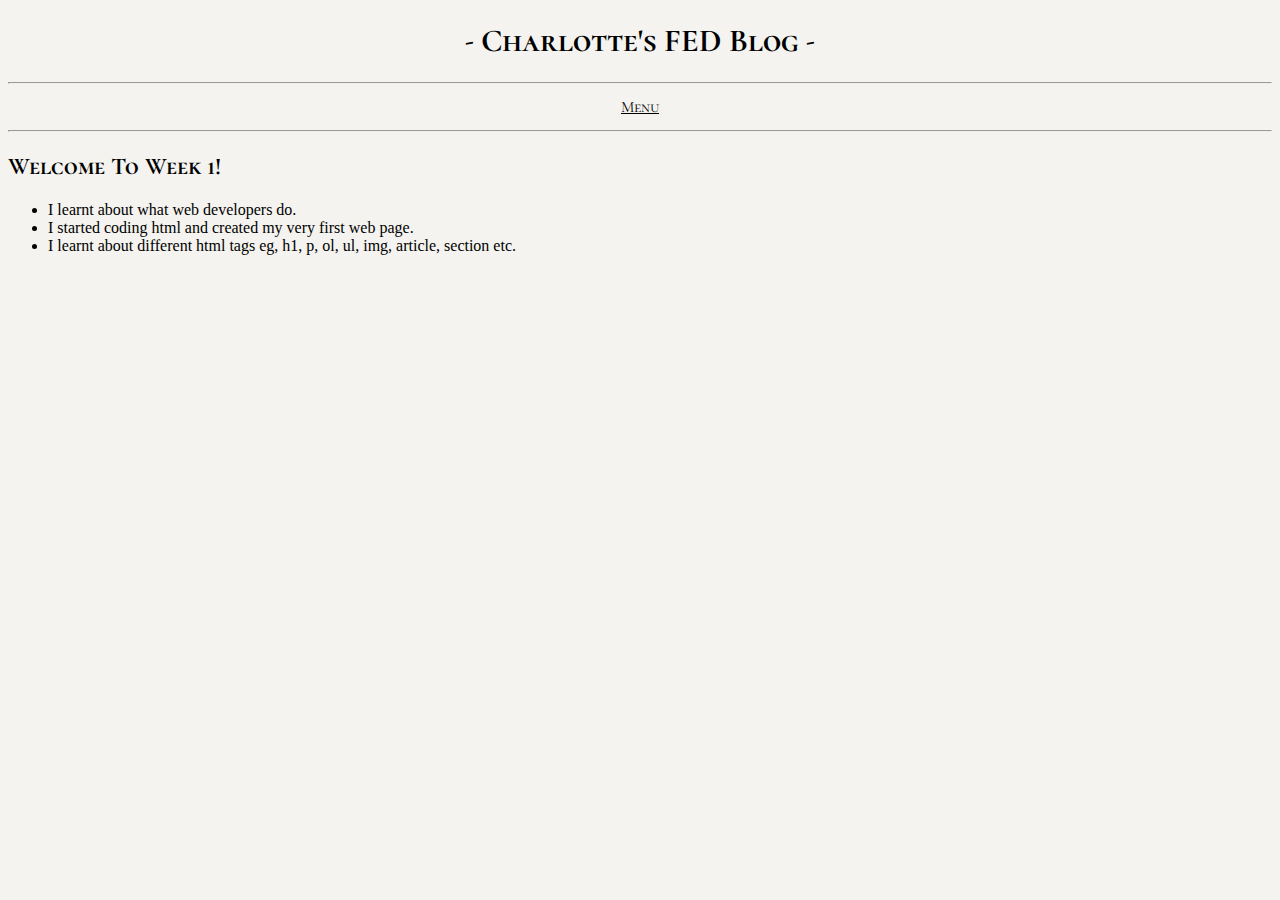
<file: week1.html>
<!DOCTYPE html>
<html>

<head>
  <link rel="stylesheet" href="css/week1.css" type="text/css">
  <title>Web Development Blog Week 1</title>
  <link rel="preconnect" href="https://fonts.googleapis.com">
<link rel="preconnect" href="https://fonts.gstatic.com" crossorigin>
<link href="https://fonts.googleapis.com/css2?family=Cormorant+SC:wght@500&display=swap" rel="stylesheet">
</head>

<body style="background-color:#f4f3ef;">
  <header>
    <h1><center>- Charlotte's FED Blog -</center></h1>
    <hr/>
    <nav>
      <!-- this is the dropdown menu -->
      <div class="dropdown">
        <button class="dropbtn"><u>Menu</u></button>
        <div class="dropdown-content">
          <a href="index.html">Home</a>
          <a href="week1.html">Week 1</a>
          <a href="week2.html">Week 2</a>
          <a href="week3.html">Week 3</a>
          <a href="week4.html">Week 4</a>
          <a href="week5.html">Week 5</a>
          <a href="week6.html">Week 6</a>
          <a href="week7.html">Week 7</a>
          <a href="week8.html">Week 8</a>
          <a href="week9.html">Week 9</a>
          <a href="week12.html">Week 12</a>
          <a href="week13.html">Week 13</a>
          <a href="week14.html">Week 14</a>
        </div>
      </div>
    </nav>
    <hr/>
  </header>

  <section>
    <h2>Welcome To Week 1!</h2>
    <ul>
        <li>I learnt about what web developers do.</li>
        <li>I started coding html and created my very first web page.</li>
        <li>I learnt about different html tags eg, h1, p, ol, ul, img, article, section etc.</li>     
      </ul>
  </section>
</body>

</html>
</file>
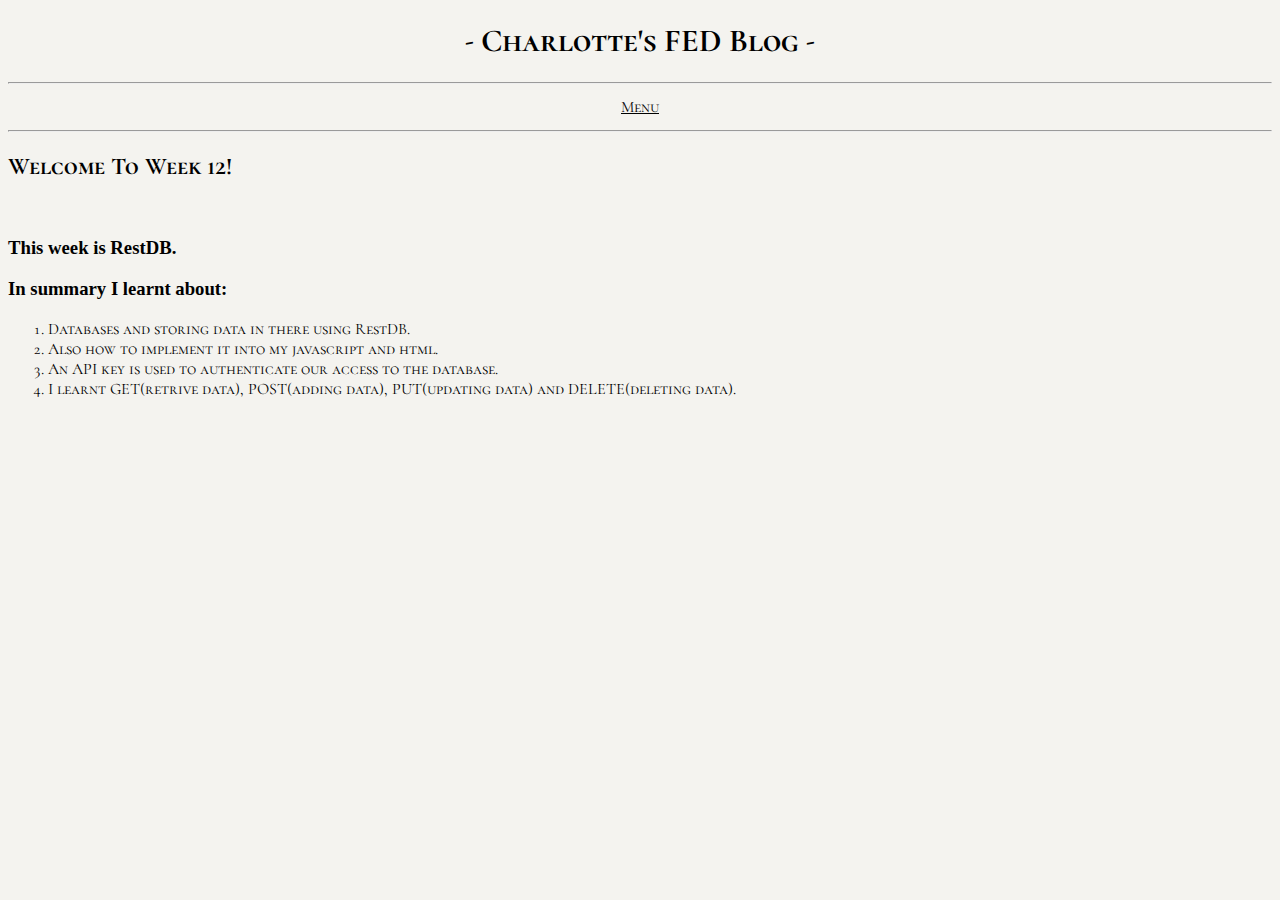
<file: week12.html>
<!DOCTYPE html>
<html>

<head>
  <link rel="stylesheet" href="css/week12.css" type="text/css">
  <title>Web Development Blog Week 12</title>
  <link rel="preconnect" href="https://fonts.googleapis.com">
<link rel="preconnect" href="https://fonts.gstatic.com" crossorigin>
<link href="https://fonts.googleapis.com/css2?family=Cormorant+SC:wght@500&display=swap" rel="stylesheet">
</head>

<body style="background-color:#f4f3ef;">
  <header>
    <h1><center>- Charlotte's FED Blog -</center></h1>
    <hr/>
    <nav>
      <!-- this is the dropdown menu -->
      <div class="dropdown">
        <button class="dropbtn"><u>Menu</u></button>
        <div class="dropdown-content">
          <a href="index.html">Home</a>
          <a href="week1.html">Week 1</a>
          <a href="week2.html">Week 2</a>
          <a href="week3.html">Week 3</a>
          <a href="week4.html">Week 4</a>
          <a href="week5.html">Week 5</a>
          <a href="week6.html">Week 6</a>
          <a href="week7.html">Week 7</a>
          <a href="week8.html">Week 8</a>
          <a href="week9.html">Week 9</a>
          <a href="week12.html">Week 12</a>
          <a href="week13.html">Week 13</a>
          <a href="week14.html">Week 14</a>
        </div>
      </div>
    </nav>
    <hr/>
  </header>

  <section>
    <h2>Welcome To Week 12!</h2>
    <br>    
    <h3>This week is RestDB.</h3>
    <h3>In summary I learnt about:</h3>
    <ol>
      <li>Databases and storing data in there using RestDB.</li>
      <li>Also how to implement it into my javascript and html.</li>
      <li>An API key is used to authenticate our access to the database.</li> 
      <li>I learnt GET(retrive data), POST(adding data), PUT(updating data) and DELETE(deleting data).</li> 
    </ol>
  </section>
</body>

</html>
</file>
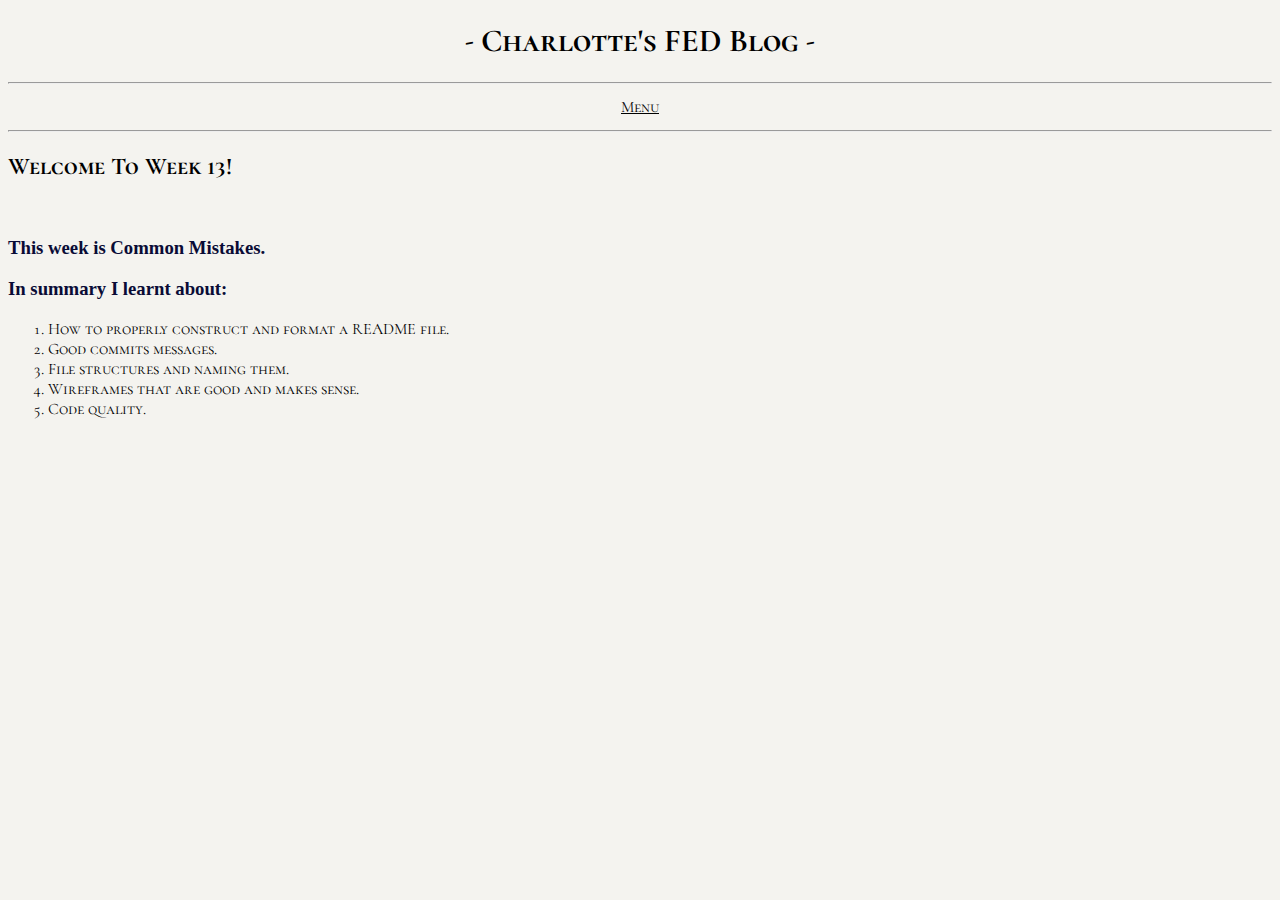
<file: week13.html>
<!DOCTYPE html>
<html>

<head>
  <link rel="stylesheet" href="css/week13.css" type="text/css">
  <title>Web Development Blog Week 13</title>
  <link rel="preconnect" href="https://fonts.googleapis.com">
<link rel="preconnect" href="https://fonts.gstatic.com" crossorigin>
<link href="https://fonts.googleapis.com/css2?family=Cormorant+SC:wght@500&display=swap" rel="stylesheet">
  <style>
    h1{color: rgb(0, 0, 0);
      font-family: 'Cormorant SC', serif;
    }
    h2{color: rgb(0, 0, 0);
      font-family: 'Cormorant SC', serif;
    }
    h3{color: rgb(9, 11, 54);}
    a{color: rgb(0, 0, 0);
      font-family: 'Cormorant SC', serif;
      padding-inline: 5%;
    }
    nav{
      text-align: center;
    }
    ol{color: rgb(0, 0, 0);
      font-family: 'Cormorant SC', serif;
    }
  </style>
</head>

<body style="background-color:#f4f3ef;">
  <header>
    <h1><center>- Charlotte's FED Blog -</center></h1>
    <hr/>
    <nav>
      <!-- this is the dropdown menu -->
      <div class="dropdown">
        <button class="dropbtn"><u>Menu</u></button>
        <div class="dropdown-content">
          <a href="index.html">Home</a>
          <a href="week1.html">Week 1</a>
          <a href="week2.html">Week 2</a>
          <a href="week3.html">Week 3</a>
          <a href="week4.html">Week 4</a>
          <a href="week5.html">Week 5</a>
          <a href="week6.html">Week 6</a>
          <a href="week7.html">Week 7</a>
          <a href="week8.html">Week 8</a>
          <a href="week9.html">Week 9</a>
          <a href="week12.html">Week 12</a>
          <a href="week13.html">Week 13</a>
          <a href="week14.html">Week 14</a>
        </div>
      </div>
    </nav>
    <hr/>
  </header>

  <section>
    <h2>Welcome To Week 13!</h2>
    <br>    
    <h3>This week is Common Mistakes.</h3>
    <h3>In summary I learnt about:</h3>
    <ol>
      <li>How to properly construct and format a README file.</li>
      <li>Good commits messages.</li>
      <li>File structures and naming them.</li> 
      <li>Wireframes that are good and makes sense.</li>
      <li>Code quality.</li>  
    </ol>
  </section>
</body>

</html>
</file>
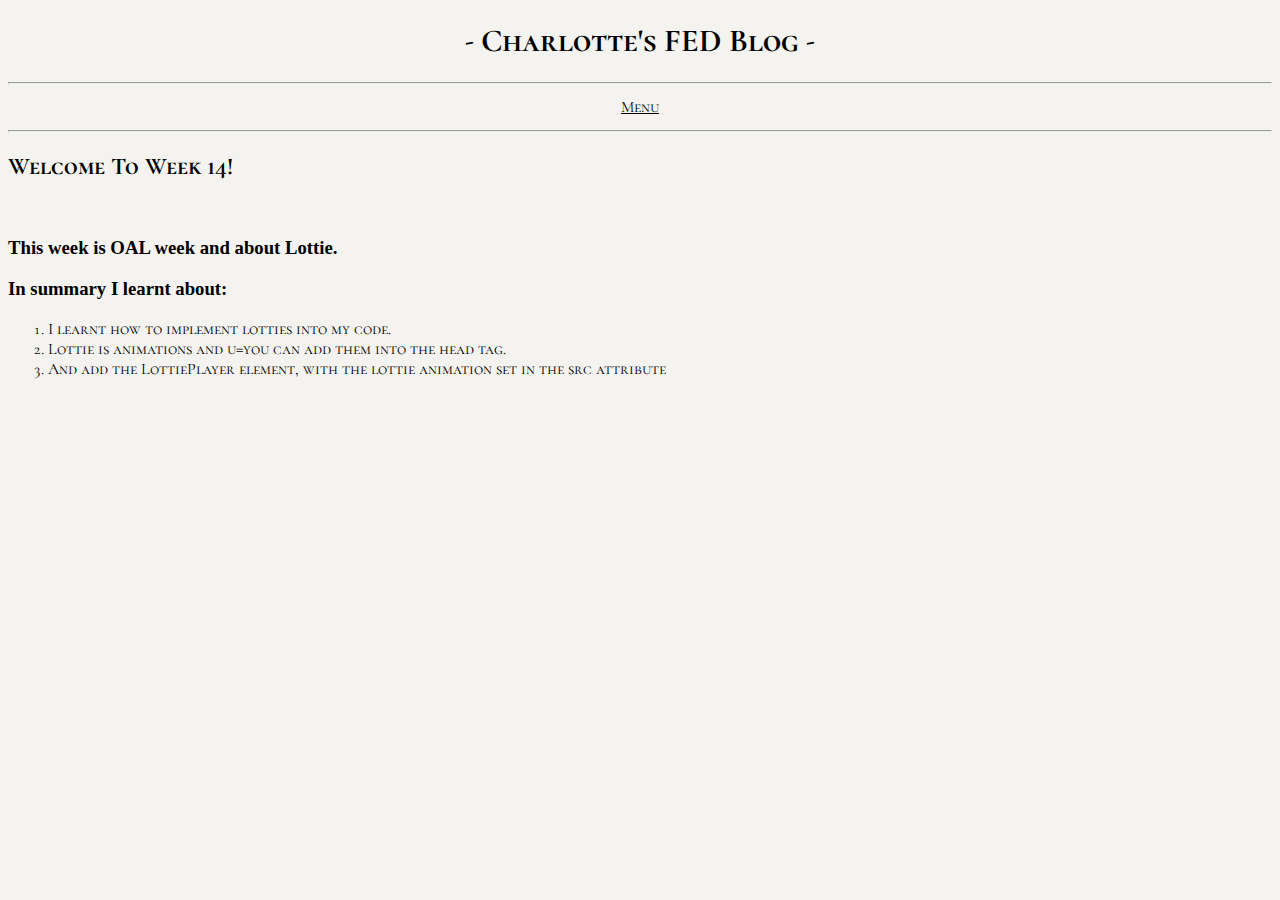
<file: week14.html>
<!DOCTYPE html>
<html>

<head>
  <link rel="stylesheet" href="css/week14.css" type="text/css">
  <title>Web Development Blog Week 14</title>
  <link rel="preconnect" href="https://fonts.googleapis.com">
<link rel="preconnect" href="https://fonts.gstatic.com" crossorigin>
<link href="https://fonts.googleapis.com/css2?family=Cormorant+SC:wght@500&display=swap" rel="stylesheet">
</head>

<body style="background-color:#f4f3ef;">
  <header>
    <h1><center>- Charlotte's FED Blog -</center></h1>
    <hr/>
    <nav>
      <!-- this is the dropdown menu -->
      <div class="dropdown">
        <button class="dropbtn"><u>Menu</u></button>
        <div class="dropdown-content">
          <a href="index.html">Home</a>
          <a href="week1.html">Week 1</a>
          <a href="week2.html">Week 2</a>
          <a href="week3.html">Week 3</a>
          <a href="week4.html">Week 4</a>
          <a href="week5.html">Week 5</a>
          <a href="week6.html">Week 6</a>
          <a href="week7.html">Week 7</a>
          <a href="week8.html">Week 8</a>
          <a href="week9.html">Week 9</a>
          <a href="week12.html">Week 12</a>
          <a href="week13.html">Week 13</a>
          <a href="week14.html">Week 14</a>
        </div>
      </div>
    </nav>
    <hr/>
  </header>

  <section>
    <h2>Welcome To Week 14!</h2>
    <br>    
    <h3>This week is OAL week and about Lottie.</h3>
    <h3>In summary I learnt about:</h3>
    <ol>
      <li>I learnt how to implement lotties into my code.</li>
      <li>Lottie is animations and u=you can add them into the head tag.</li>
      <li>And add the LottiePlayer element, with the lottie animation set in the src attribute</li> 
    </ol>
  </section>
</body>

</html>
</file>
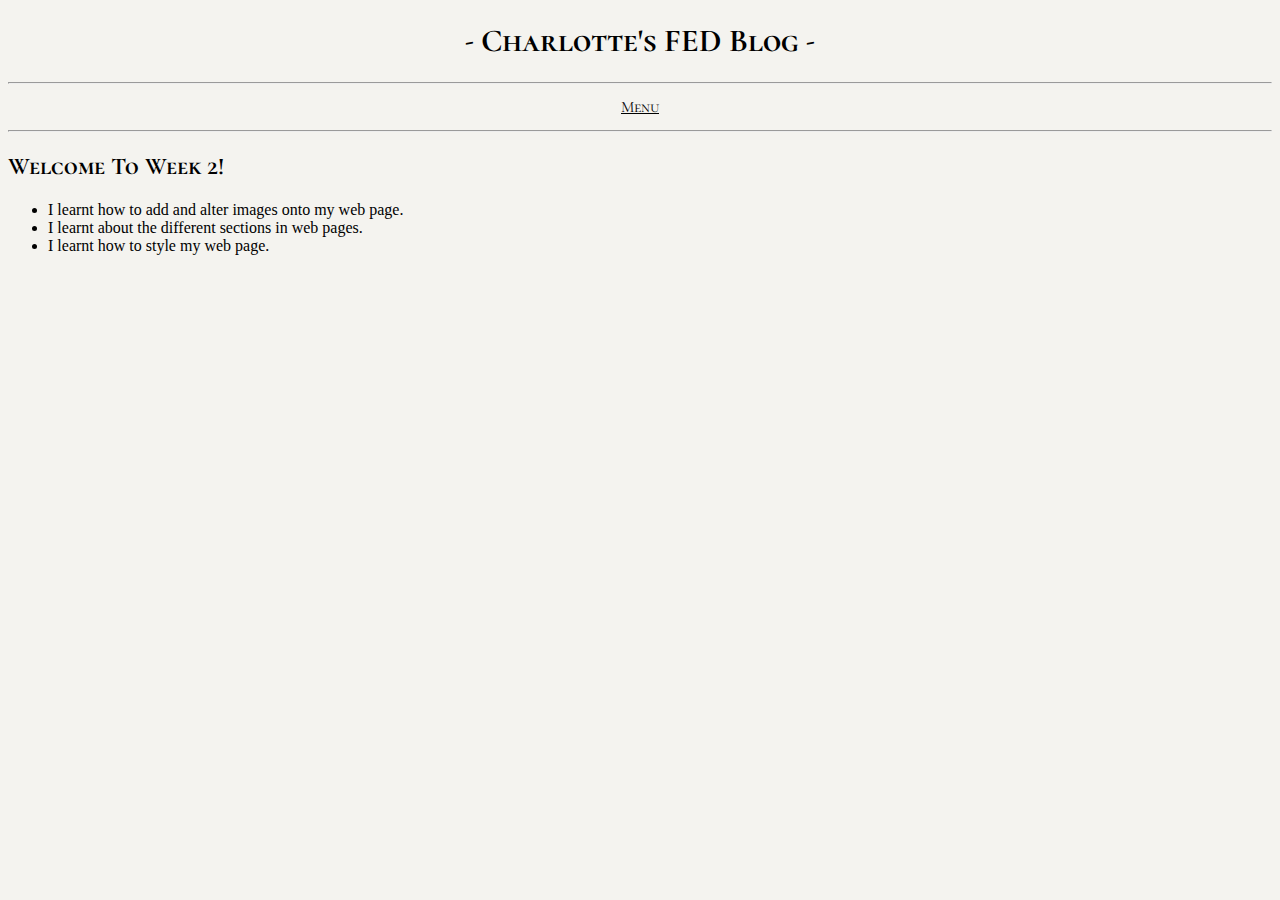
<file: week2.html>
<!DOCTYPE html>
<html>

<head>
  <link rel="stylesheet" href="css/week2.css" type="text/css">
  <title>Web Development Blog Week 2</title>
  <link rel="preconnect" href="https://fonts.googleapis.com">
<link rel="preconnect" href="https://fonts.gstatic.com" crossorigin>
<link href="https://fonts.googleapis.com/css2?family=Cormorant+SC:wght@500&display=swap" rel="stylesheet">
</head>

<body style="background-color:#f4f3ef;">
  <header>
    <h1><center>- Charlotte's FED Blog -</center></h1>
    <hr/>
    <nav>
      <!-- this is the dropdown menu -->
      <div class="dropdown">
        <button class="dropbtn"><u>Menu</u></button>
        <div class="dropdown-content">
          <a href="index.html">Home</a>
          <a href="week1.html">Week 1</a>
          <a href="week2.html">Week 2</a>
          <a href="week3.html">Week 3</a>
          <a href="week4.html">Week 4</a>
          <a href="week5.html">Week 5</a>
          <a href="week6.html">Week 6</a>
          <a href="week7.html">Week 7</a>
          <a href="week8.html">Week 8</a>
          <a href="week9.html">Week 9</a>
          <a href="week12.html">Week 12</a>
          <a href="week13.html">Week 13</a>
          <a href="week14.html">Week 14</a>
        </div>
      </div>
    </nav>
    <hr/>
  </header>

  <section>
    <h2>Welcome To Week 2!</h2>
    <ul>
        <li>I learnt how to add and alter images onto my web page.</li>
        <li>I learnt about the different sections in web pages.</li>
        <li>I learnt how to style my web page.</li>     
    </ul>
  </section>
</body>

</html>
</file>
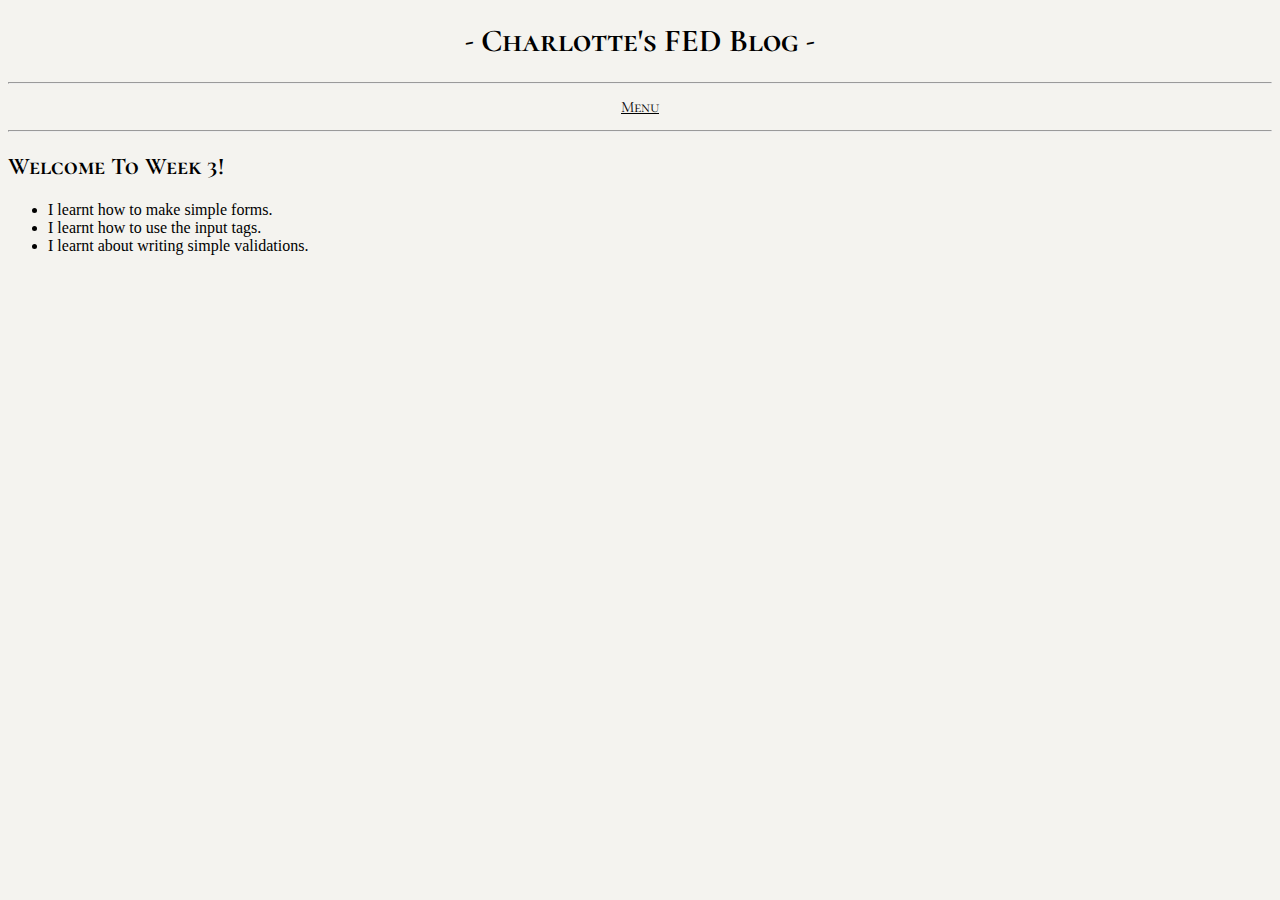
<file: week3.html>
<!DOCTYPE html>
<html>

<head>
  <link rel="stylesheet" href="css/week3.css" type="text/css">
  <title>Web Development Blog Week 3</title>
  <link rel="preconnect" href="https://fonts.googleapis.com">
<link rel="preconnect" href="https://fonts.gstatic.com" crossorigin>
<link href="https://fonts.googleapis.com/css2?family=Cormorant+SC:wght@500&display=swap" rel="stylesheet">
</head>

<body style="background-color:#f4f3ef;">
  <header>
    <h1><center>- Charlotte's FED Blog -</center></h1>
    <hr/>
    <nav>
      <!-- this is the dropdown menu -->
      <div class="dropdown">
        <button class="dropbtn"><u>Menu</u></button>
        <div class="dropdown-content">
          <a href="index.html">Home</a>
          <a href="week1.html">Week 1</a>
          <a href="week2.html">Week 2</a>
          <a href="week3.html">Week 3</a>
          <a href="week4.html">Week 4</a>
          <a href="week5.html">Week 5</a>
          <a href="week6.html">Week 6</a>
          <a href="week7.html">Week 7</a>
          <a href="week8.html">Week 8</a>
          <a href="week9.html">Week 9</a>
          <a href="week12.html">Week 12</a>
          <a href="week13.html">Week 13</a>
          <a href="week14.html">Week 14</a>
        </div>
      </div>
    </nav>
    <hr/>
  </header>

  <section>
    <h2>Welcome To Week 3!</h2>
    <ul>
        <li>I learnt how to make simple forms.</li>
        <li>I learnt how to use the input tags.</li>
        <li>I learnt about writing simple validations.</li>     
    </ul>
  </section>
</body>

</html>
</file>
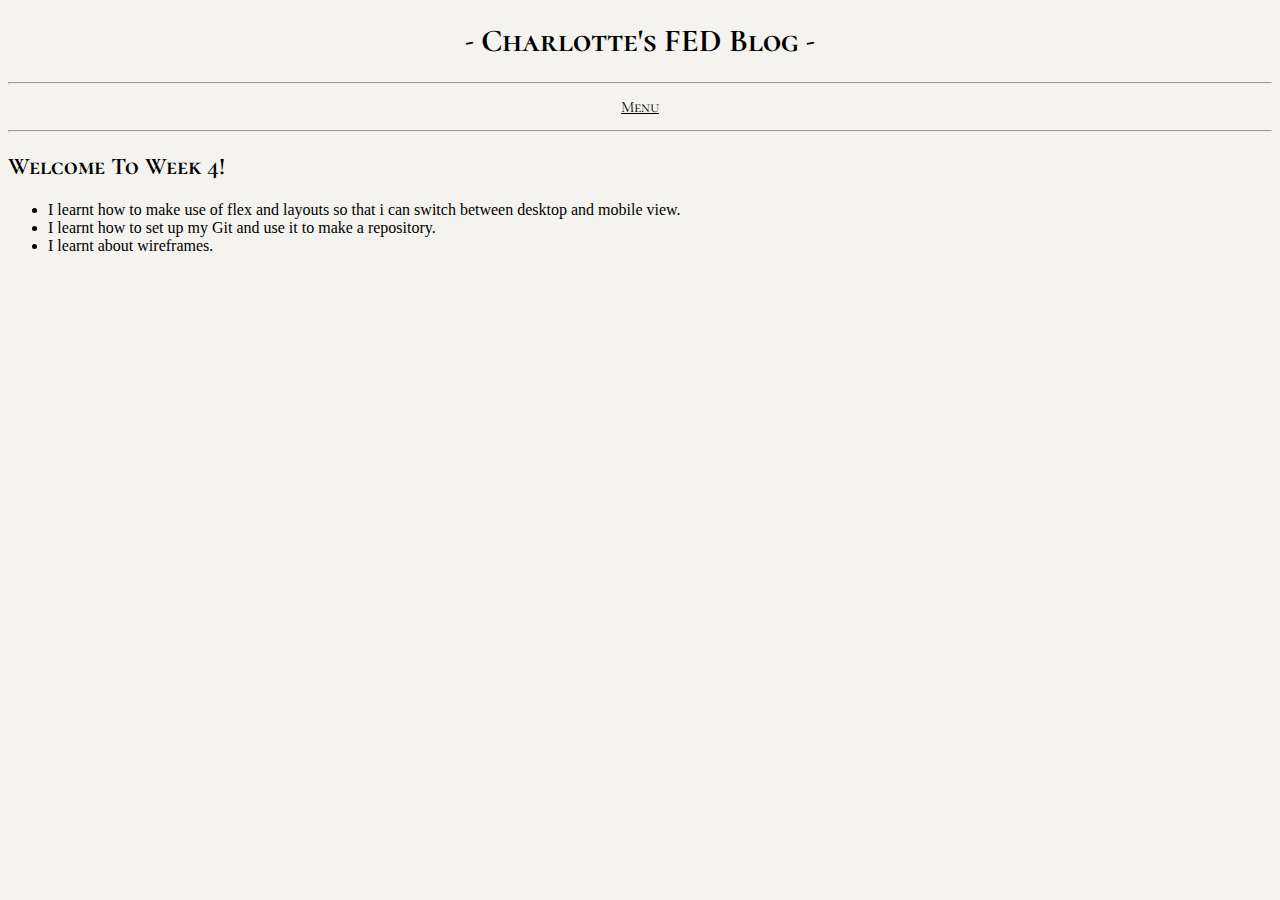
<file: week4.html>
<!DOCTYPE html>
<html>

<head>
  <link rel="stylesheet" href="css/week4.css" type="text/css">
  <title>Web Development Blog Week 4</title>
  <link rel="preconnect" href="https://fonts.googleapis.com">
<link rel="preconnect" href="https://fonts.gstatic.com" crossorigin>
<link href="https://fonts.googleapis.com/css2?family=Cormorant+SC:wght@500&display=swap" rel="stylesheet">
</head>

<body style="background-color:#f4f3ef;">
  <header>
    <h1><center>- Charlotte's FED Blog -</center></h1>
    <hr/>
    <nav>
      <!-- this is the dropdown menu -->
      <div class="dropdown">
        <button class="dropbtn"><u>Menu</u></button>
        <div class="dropdown-content">
          <a href="index.html">Home</a>
          <a href="week1.html">Week 1</a>
          <a href="week2.html">Week 2</a>
          <a href="week3.html">Week 3</a>
          <a href="week4.html">Week 4</a>
          <a href="week5.html">Week 5</a>
          <a href="week6.html">Week 6</a>
          <a href="week7.html">Week 7</a>
          <a href="week8.html">Week 8</a>
          <a href="week9.html">Week 9</a>
          <a href="week12.html">Week 12</a>
          <a href="week13.html">Week 13</a>
          <a href="week14.html">Week 14</a>
        </div>
      </div>
    </nav>
    <hr/>
  </header>

  <section>
    <h2>Welcome To Week 4!</h2>
    <ul>
      <li>I learnt how to make use of flex and layouts so that i can switch between desktop and mobile view.</li>
      <li>I learnt how to set up my Git and use it to make a repository.</li>
      <li>I learnt about wireframes.</li>     
  </ul>
  </section>
</body>

</html>
</file>
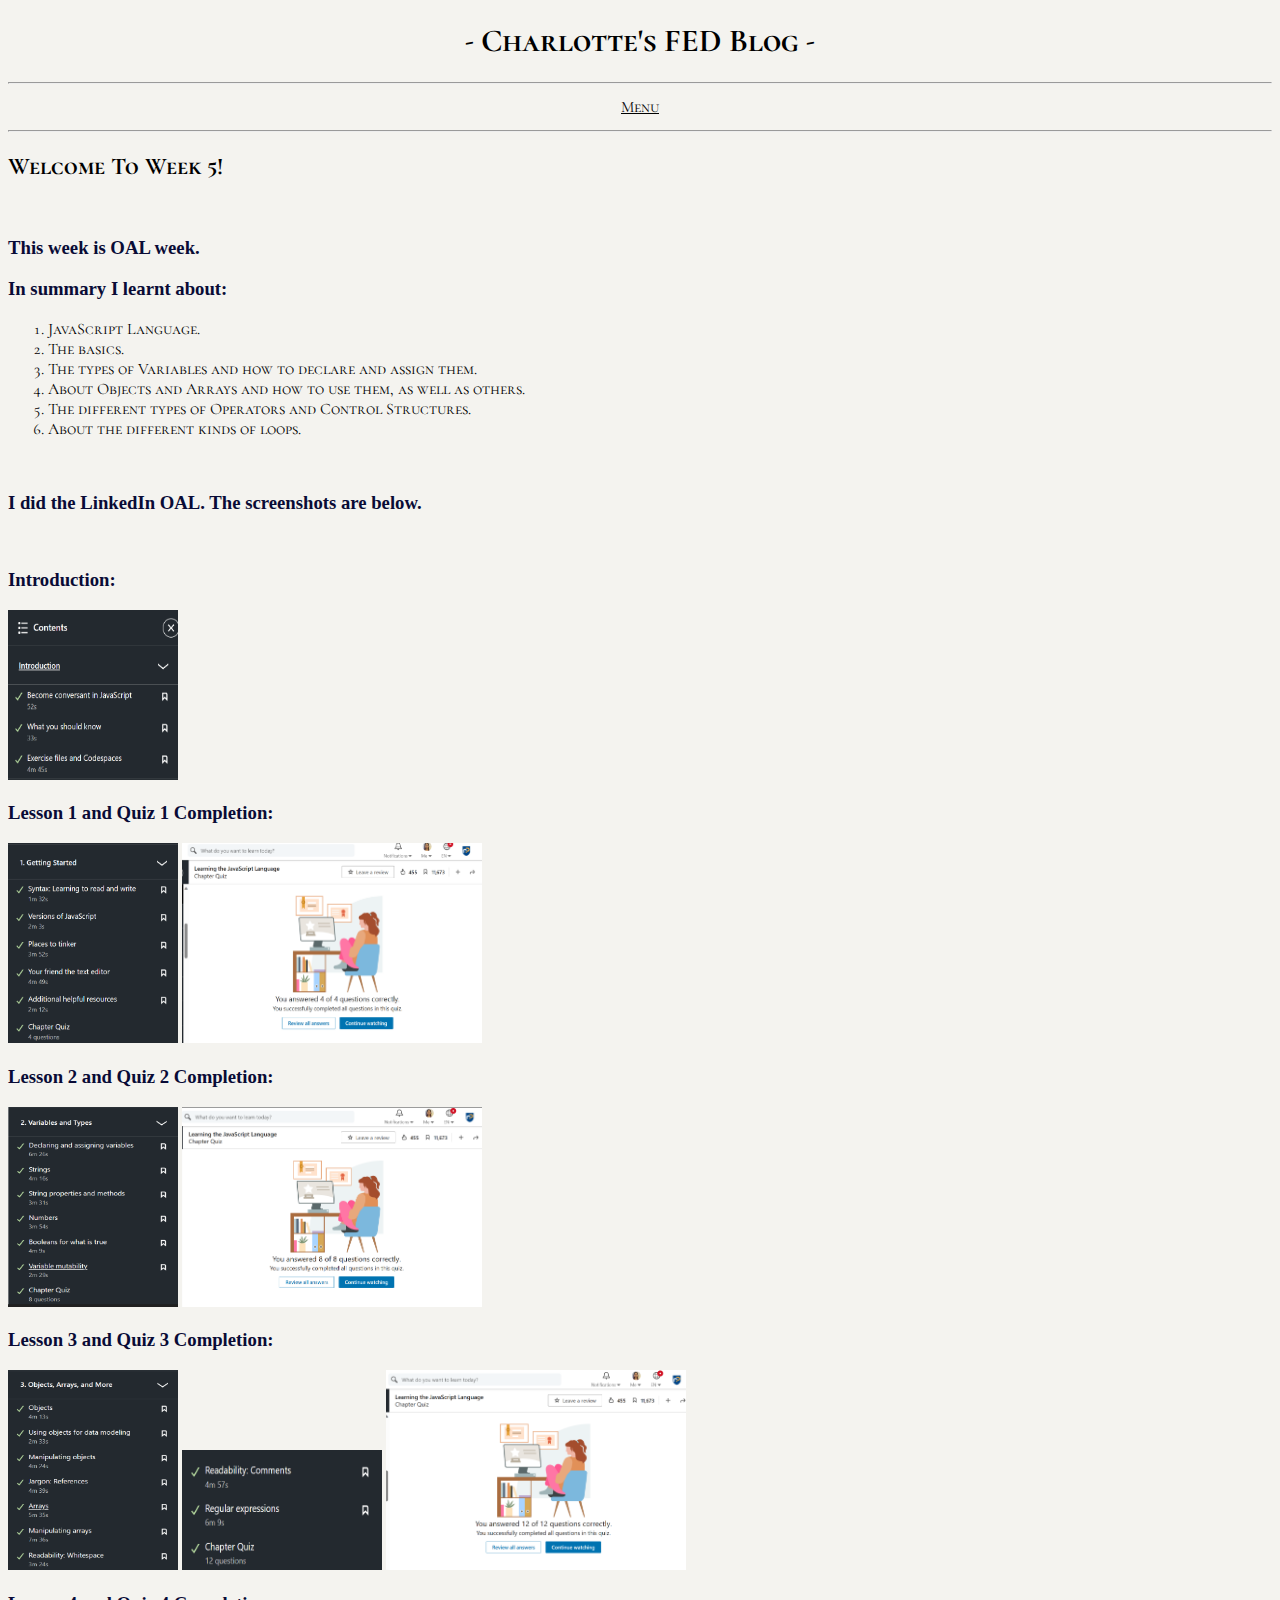
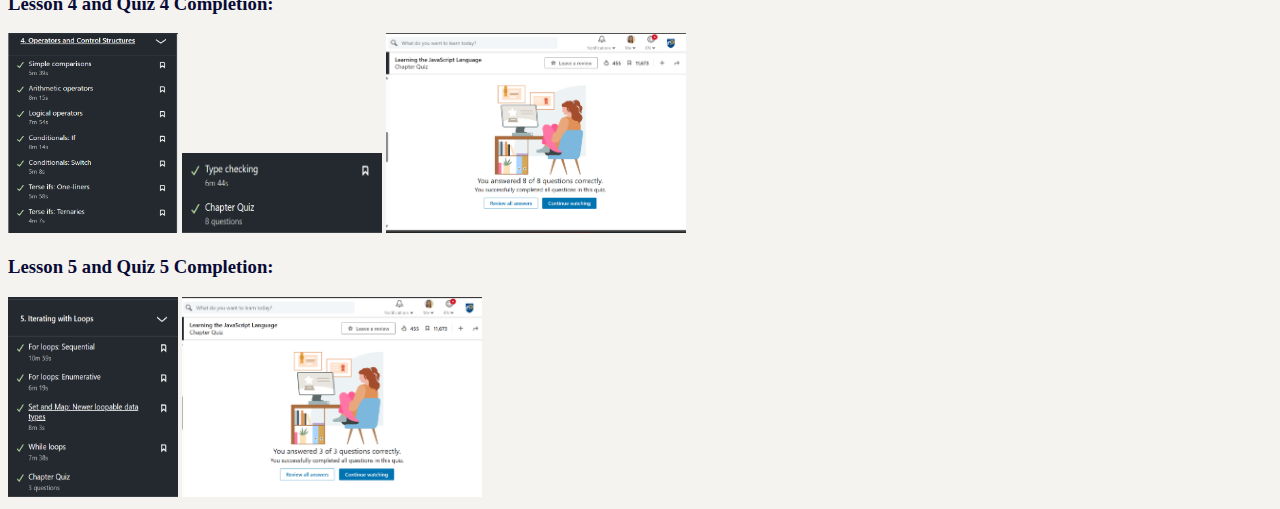
<file: week5.html>
<!DOCTYPE html>
<html>

<head>
  <link rel="stylesheet" href="css/week5.css" type="text/css">
  <title>Web Development Blog Week 5</title>
  <link rel="preconnect" href="https://fonts.googleapis.com">
<link rel="preconnect" href="https://fonts.gstatic.com" crossorigin>
<link href="https://fonts.googleapis.com/css2?family=Cormorant+SC:wght@500&display=swap" rel="stylesheet">
</head>

<body style="background-color:#f4f3ef;">
  <header>
    <h1><center>- Charlotte's FED Blog -</center></h1>
    <hr/>
    <nav>
      <!-- this is the dropdown menu -->
      <div class="dropdown">
        <button class="dropbtn"><u>Menu</u></button>
        <div class="dropdown-content">
          <a href="index.html">Home</a>
          <a href="week1.html">Week 1</a>
          <a href="week2.html">Week 2</a>
          <a href="week3.html">Week 3</a>
          <a href="week4.html">Week 4</a>
          <a href="week5.html">Week 5</a>
          <a href="week6.html">Week 6</a>
          <a href="week7.html">Week 7</a>
          <a href="week8.html">Week 8</a>
          <a href="week9.html">Week 9</a>
          <a href="week12.html">Week 12</a>
          <a href="week13.html">Week 13</a>
          <a href="week14.html">Week 14</a>
        </div>
      </div>
    </nav>
    <hr/>
  </header>

  <section>
    <h2>Welcome To Week 5!</h2>
    <br>    
    <h3>This week is OAL week.</h3>
    <h3>In summary I learnt about:</h3>
    <ol>
      <li>JavaScript Language.</li>
      <li>The basics.</li>
      <li>The types of Variables and how to declare and assign them.</li> 
      <li>About Objects and Arrays and how to use them, as well as others.</li>
      <li>The different types of Operators and Control Structures.</li>
      <li>About the different kinds of loops.</li>    
    </ol>
    <br>
    <h3>I did the LinkedIn OAL. The screenshots are below.</h3>
    <br>
    <h3>Introduction:</h3>
    <img alt="intro" src="week5ss/intro.png" width="170px" height="170px">
    <br>
    <h3>Lesson 1 and Quiz 1 Completion:</h3>
    <img alt="intro" src="week5ss/lesson1.png" width="170px" height="200px">
    <img alt="intro" src="week5ss/quiz1.png" width="300px" height="200px">
    <br>
    <h3>Lesson 2 and Quiz 2 Completion:</h3>
    <img alt="intro" src="week5ss/lesson2.png" width="170px" height="200px">
    <img alt="intro" src="week5ss/quiz2.png" width="300px" height="200px">
    <br>
    <h3>Lesson 3 and Quiz 3 Completion:</h3>
    <img alt="intro" src="week5ss/lesson3.png" width="170px" height="200px">
    <img alt="intro" src="week5ss/lesson3i.png" width="200px" height="120px">
    <img alt="intro" src="week5ss/quiz3.png" width="300px" height="200px">
    <br>
    <h3>Lesson 4 and Quiz 4 Completion:</h3>
    <img alt="intro" src="week5ss/lesson4.png" width="170px" height="200px">
    <img alt="intro" src="week5ss/lesson4i.png" width="200px" height="80px">
    <img alt="intro" src="week5ss/quiz4.png" width="300px" height="200px">
    <br>
    <h3>Lesson 5 and Quiz 5 Completion:</h3>
    <img alt="intro" src="week5ss/lesson5.png" width="170px" height="200px">
    <img alt="intro" src="week5ss/quiz5.png" width="300px" height="200px">
  </section>
</body>

</html>
</file>
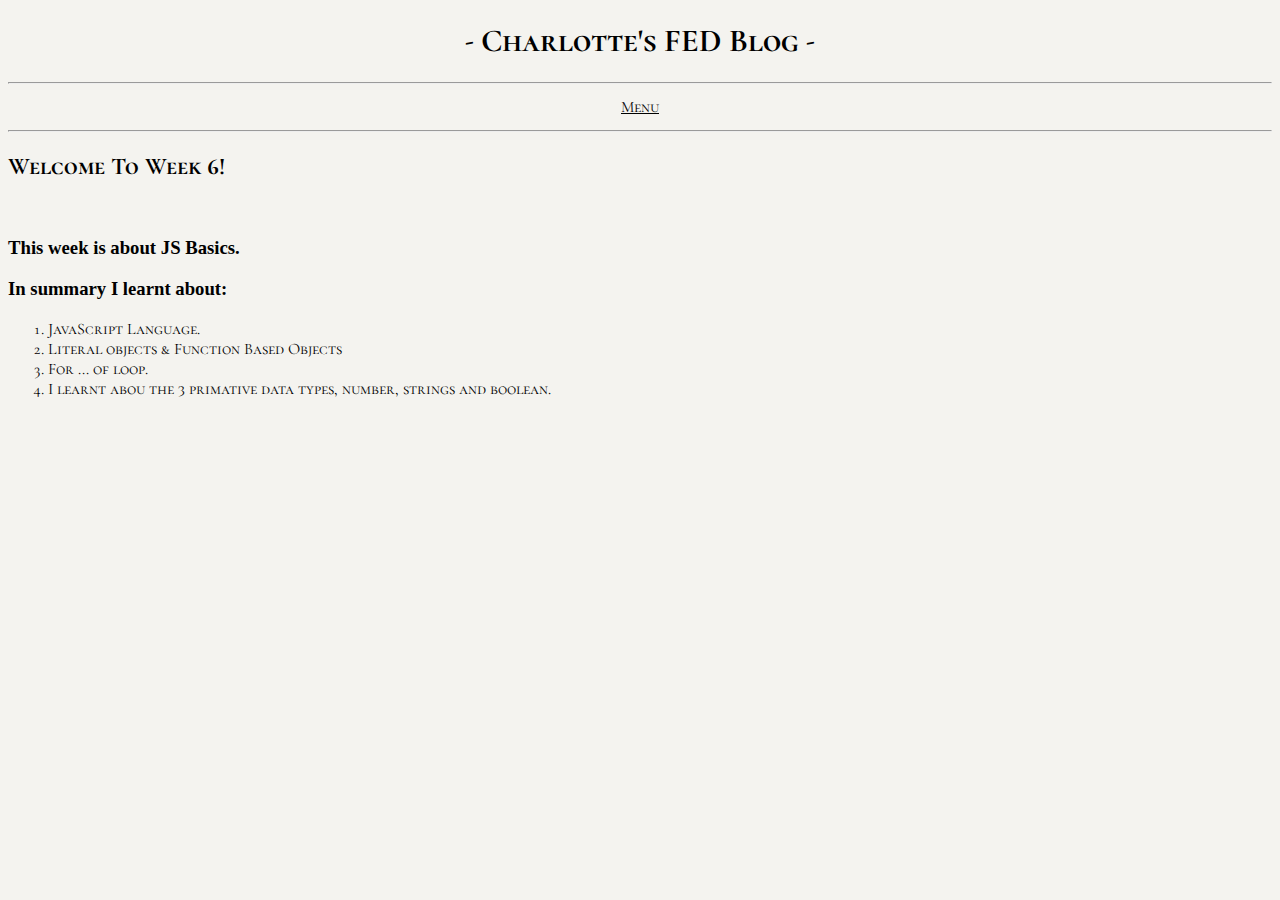
<file: week6.html>
<!DOCTYPE html>
<html>

<head>
  <link rel="stylesheet" href="css/week6.css" type="text/css">
  <title>Web Development Blog Week 6</title>
  <link rel="preconnect" href="https://fonts.googleapis.com">
<link rel="preconnect" href="https://fonts.gstatic.com" crossorigin>
<link href="https://fonts.googleapis.com/css2?family=Cormorant+SC:wght@500&display=swap" rel="stylesheet">
</head>

<body style="background-color:#f4f3ef;">
  <header>
    <h1><center>- Charlotte's FED Blog -</center></h1>
    <hr/>
    <nav>
      <!-- this is the dropdown menu -->
      <div class="dropdown">
        <button class="dropbtn"><u>Menu</u></button>
        <div class="dropdown-content">
          <a href="index.html">Home</a>
          <a href="week1.html">Week 1</a>
          <a href="week2.html">Week 2</a>
          <a href="week3.html">Week 3</a>
          <a href="week4.html">Week 4</a>
          <a href="week5.html">Week 5</a>
          <a href="week6.html">Week 6</a>
          <a href="week7.html">Week 7</a>
          <a href="week8.html">Week 8</a>
          <a href="week9.html">Week 9</a>
          <a href="week12.html">Week 12</a>
          <a href="week13.html">Week 13</a>
          <a href="week14.html">Week 14</a>
        </div>
      </div>
    </nav>
    <hr/>
  </header>

  <section>
    <h2>Welcome To Week 6!</h2>
    <br>    
    <h3>This week is about JS Basics.</h3>
    <h3>In summary I learnt about:</h3>
    <ol>
      <li>JavaScript Language.</li>
      <li>Literal objects & Function Based Objects</li>
      <li>For ... of loop.</li> 
      <li>I learnt abou the 3 primative data types, number, strings and boolean.</li>   
    </ol>
  </section>
</body>

</html>
</file>
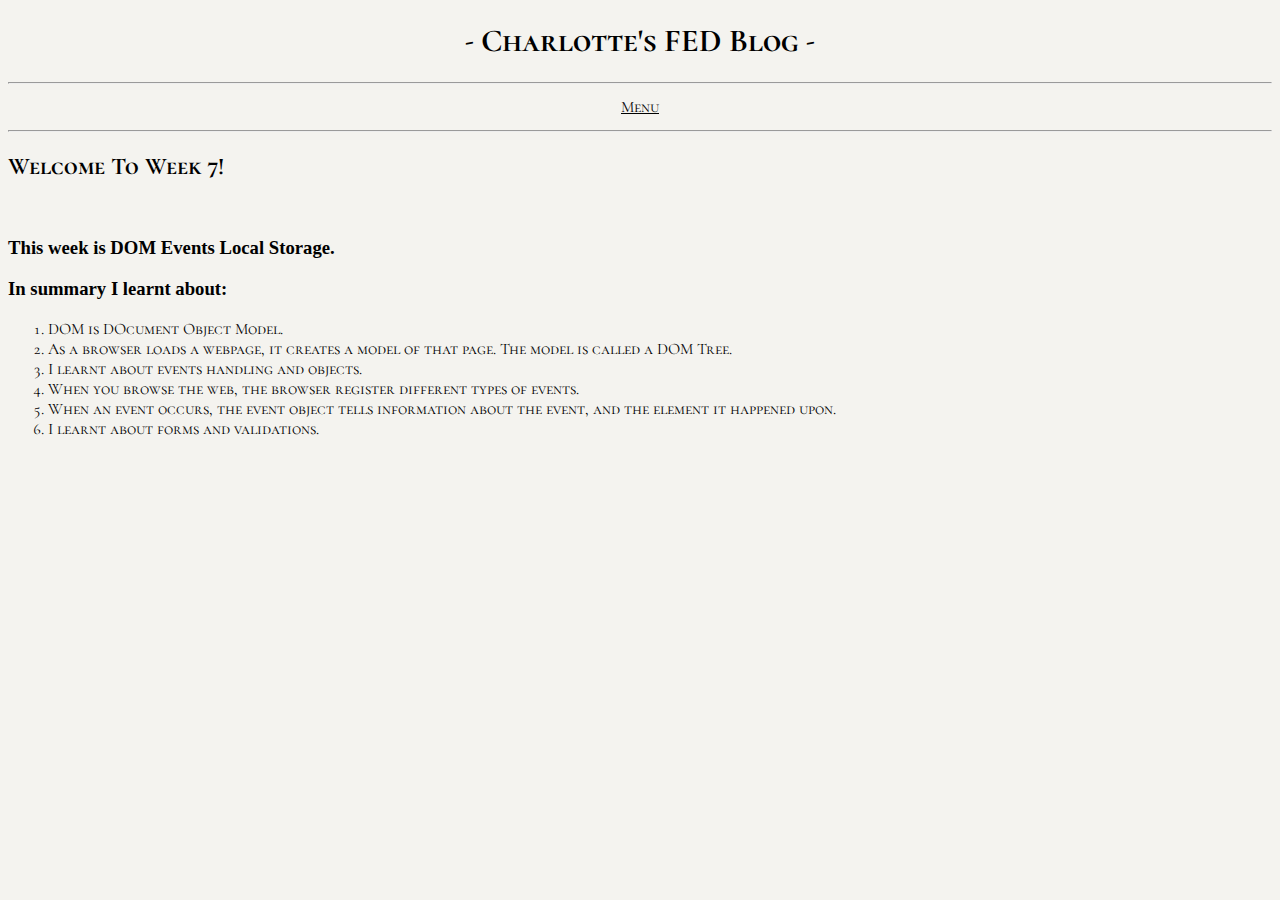
<file: week7.html>
<!DOCTYPE html>
<html>

<head>
  <link rel="stylesheet" href="css/week7.css" type="text/css">
  <title>Web Development Blog Week 7</title>
  <link rel="preconnect" href="https://fonts.googleapis.com">
<link rel="preconnect" href="https://fonts.gstatic.com" crossorigin>
<link href="https://fonts.googleapis.com/css2?family=Cormorant+SC:wght@500&display=swap" rel="stylesheet">
</head>

<body style="background-color:#f4f3ef;">
  <header>
    <h1><center>- Charlotte's FED Blog -</center></h1>
    <hr/>
    <nav>
      <!-- this is the dropdown menu -->
      <div class="dropdown">
        <button class="dropbtn"><u>Menu</u></button>
        <div class="dropdown-content">
          <a href="index.html">Home</a>
          <a href="week1.html">Week 1</a>
          <a href="week2.html">Week 2</a>
          <a href="week3.html">Week 3</a>
          <a href="week4.html">Week 4</a>
          <a href="week5.html">Week 5</a>
          <a href="week6.html">Week 6</a>
          <a href="week7.html">Week 7</a>
          <a href="week8.html">Week 8</a>
          <a href="week9.html">Week 9</a>
          <a href="week12.html">Week 12</a>
          <a href="week13.html">Week 13</a>
          <a href="week14.html">Week 14</a>
        </div>
      </div>
    </nav>
    <hr/>
  </header>

  <section>
    <h2>Welcome To Week 7!</h2>
    <br>    
    <h3>This week is DOM Events Local Storage.</h3>
    <h3>In summary I learnt about:</h3>
    <ol>
      <li>DOM is DOcument Object Model.</li>
      <li>As a browser loads a webpage, it creates a model of that page. The model is called a DOM Tree.</li>
      <li>I learnt about events handling and objects.</li>
      <li>When you browse the web, the browser register different types of events.</li> 
      <li>When an event occurs, the event object tells information about the event, and the element it happened upon.</li>
      <li>I learnt about forms and validations.</li> 
    </ol>
  </section>
</body>

</html>
</file>
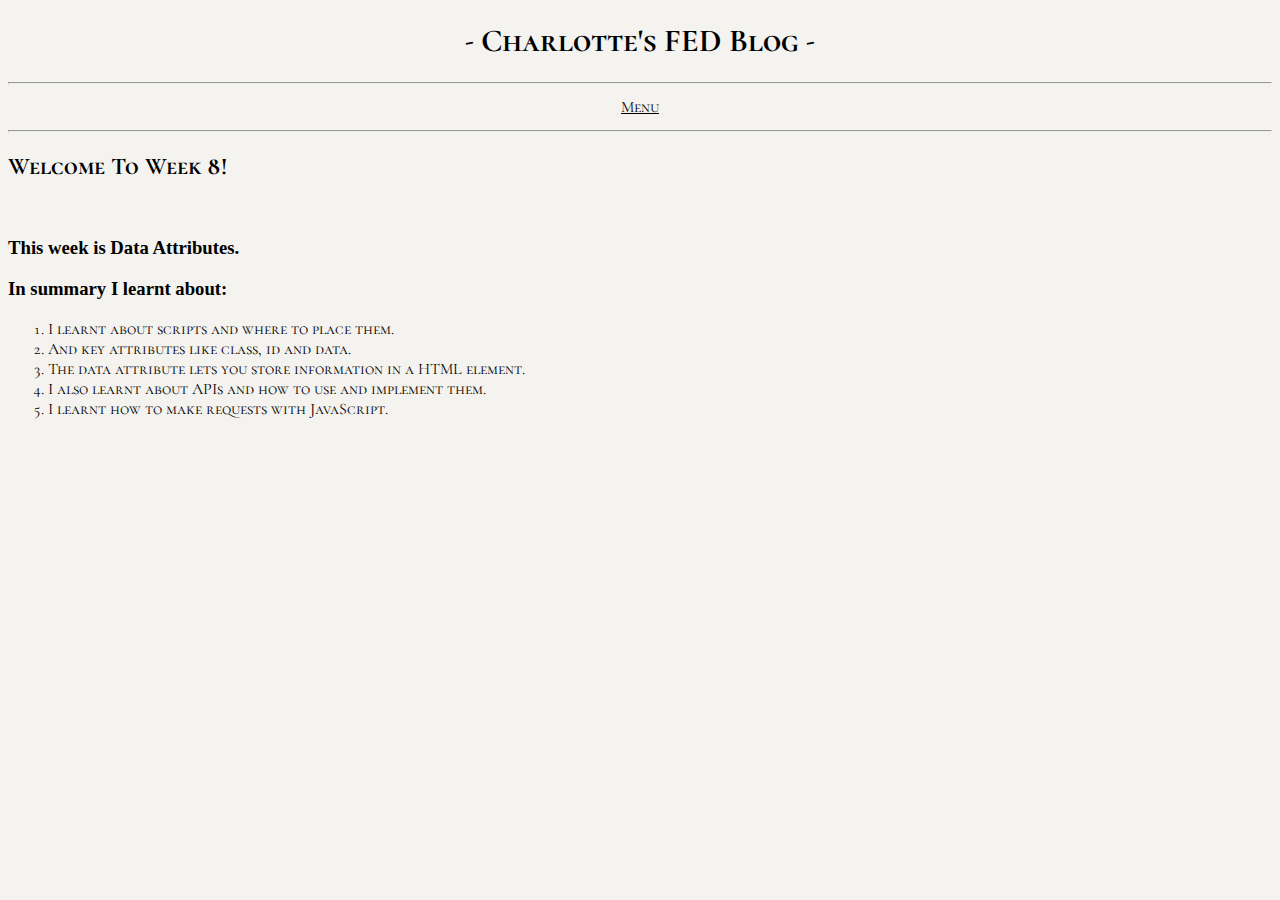
<file: week8.html>
<!DOCTYPE html>
<html>

<head>
  <link rel="stylesheet" href="css/week8.css" type="text/css">
  <title>Web Development Blog Week 8</title>
  <link rel="preconnect" href="https://fonts.googleapis.com">
<link rel="preconnect" href="https://fonts.gstatic.com" crossorigin>
<link href="https://fonts.googleapis.com/css2?family=Cormorant+SC:wght@500&display=swap" rel="stylesheet">
</head>

<body style="background-color:#f4f3ef;">
  <header>
    <h1><center>- Charlotte's FED Blog -</center></h1>
    <hr/>
    <nav>
      <!-- this is the dropdown menu -->
      <div class="dropdown">
        <button class="dropbtn"><u>Menu</u></button>
        <div class="dropdown-content">
          <a href="index.html">Home</a>
          <a href="week1.html">Week 1</a>
          <a href="week2.html">Week 2</a>
          <a href="week3.html">Week 3</a>
          <a href="week4.html">Week 4</a>
          <a href="week5.html">Week 5</a>
          <a href="week6.html">Week 6</a>
          <a href="week7.html">Week 7</a>
          <a href="week8.html">Week 8</a>
          <a href="week9.html">Week 9</a>
          <a href="week12.html">Week 12</a>
          <a href="week13.html">Week 13</a>
          <a href="week14.html">Week 14</a>
        </div>
      </div>
    </nav>
    <hr/>
  </header>

  <section>
    <h2>Welcome To Week 8!</h2>
    <br>    
    <h3>This week is Data Attributes.</h3>
    <h3>In summary I learnt about:</h3>
    <ol>
      <li>I learnt about scripts and where to place them.</li>
      <li>And key attributes like class, id and data.</li>
      <li>The data attribute lets you store information in a HTML element.</li> 
      <li>I also learnt about APIs and how to use and implement them.</li>
      <li>I learnt how to make requests with JavaScript.</li> 
    </ol>
  </section>
</body>

</html>
</file>
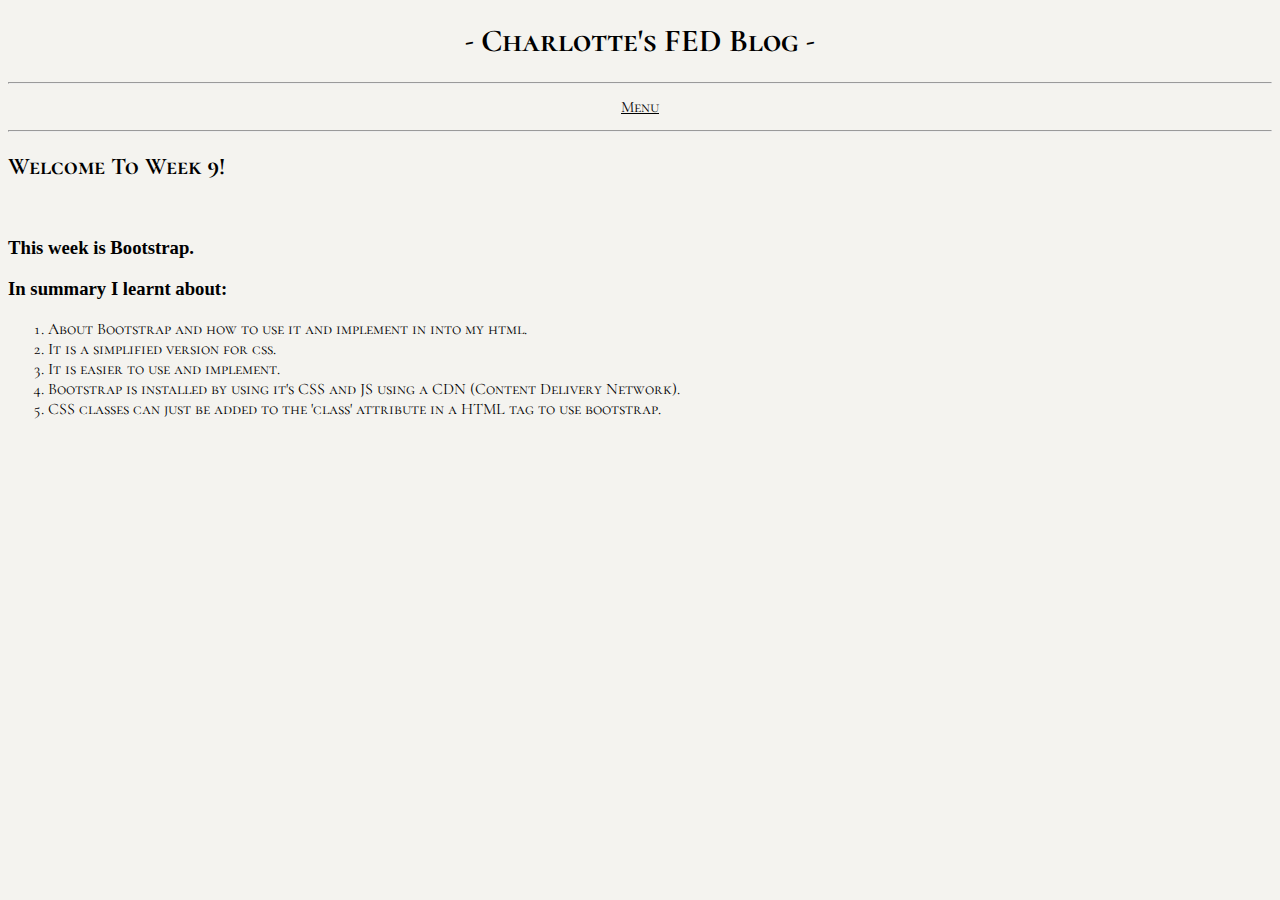
<file: week9.html>
<!DOCTYPE html>
<html>

<head>
  <link rel="stylesheet" href="css/week9.css" type="text/css">
  <title>Web Development Blog Week 9</title>
  <link rel="preconnect" href="https://fonts.googleapis.com">
<link rel="preconnect" href="https://fonts.gstatic.com" crossorigin>
<link href="https://fonts.googleapis.com/css2?family=Cormorant+SC:wght@500&display=swap" rel="stylesheet">
</head>

<body style="background-color:#f4f3ef;">
  <header>
    <h1><center>- Charlotte's FED Blog -</center></h1>
    <hr/>
    <nav>
      <!-- this is the dropdown menu -->
      <div class="dropdown">
        <button class="dropbtn"><u>Menu</u></button>
        <div class="dropdown-content">
          <a href="index.html">Home</a>
          <a href="week1.html">Week 1</a>
          <a href="week2.html">Week 2</a>
          <a href="week3.html">Week 3</a>
          <a href="week4.html">Week 4</a>
          <a href="week5.html">Week 5</a>
          <a href="week6.html">Week 6</a>
          <a href="week7.html">Week 7</a>
          <a href="week8.html">Week 8</a>
          <a href="week9.html">Week 9</a>
          <a href="week12.html">Week 12</a>
          <a href="week13.html">Week 13</a>
          <a href="week14.html">Week 14</a>
        </div>
      </div>
    </nav>
    <hr/>
  </header>

  <section>
    <h2>Welcome To Week 9!</h2>
    <br>    
    <h3>This week is Bootstrap.</h3>
    <h3>In summary I learnt about:</h3>
    <ol>
      <li>About Bootstrap and how to use it and implement in into my html.</li>
      <li>It is a simplified version for css.</li>
      <li>It is easier to use and implement.</li> 
      <li>Bootstrap is installed by using it's CSS and JS using a CDN (Content Delivery Network).</li>
      <li>CSS classes can just be added to the 'class' attribute in a HTML tag to use bootstrap.</li>
    </ol>
  </section>
</body>

</html>
</file>
<file: css/week1.css>
h1{color: rgb(0, 0, 0);
    font-family: 'Cormorant SC', serif;
  }
  h2{color: rgb(0, 0, 0);
    font-family: 'Cormorant SC', serif;
  }
  h3{color: aqua;}
  h4{color: pink;}
  img{border-radius: 100%}
  a{color: rgb(0, 0, 0);
    font-family: 'Cormorant SC', serif;
    padding-inline: 5%;
  }

  nav{
    text-align: center;
  }

  .dropbtn {
    background-color: #f4f3ef;
    color: rgb(0, 0, 0);
    padding: 5px;
    font-size: 16px;
    border: none;
    font-family: 'Cormorant SC', serif;
  }

  .dropdown {
    position: relative;
    display: inline-block;
  }

  .dropdown-content {
    display: none;
    position: absolute;
    background-color: #f1f1f1;
    min-width: 160px;
    box-shadow: 0px 8px 16px 0px rgba(0,0,0,0.2);
    z-index: 1;
  }

  .dropdown-content a {
    color: black;
    padding: 12px 16px;
    text-decoration: none;
    display: block;
  }

  .dropdown-content a:hover {background-color: #f4f3ef;}

  .dropdown:hover .dropdown-content {display: block;}

  .dropdown:hover .dropbtn {background-color: #f4f3ef;}
</file>
<file: css/week12.css>
h1{color: rgb(0, 0, 0);
    font-family: 'Cormorant SC', serif;
  }
  h2{color: rgb(0, 0, 0);
    font-family: 'Cormorant SC', serif;
  }
  a{color: rgb(0, 0, 0);
    font-family: 'Cormorant SC', serif;
    padding-inline: 5%;
  }

  nav{
    text-align: center;
  }

  ol{color: rgb(0, 0, 0);
    font-family: 'Cormorant SC', serif;
  }

  .center {
    display: block;
    margin-left: auto;
    margin-right: auto;
  }

  .dropbtn {
    background-color: #f4f3ef;
    color: rgb(0, 0, 0);
    padding: 5px;
    font-size: 16px;
    border: none;
    font-family: 'Cormorant SC', serif;
  }

  .dropdown {
    position: relative;
    display: inline-block;
  }

  .dropdown-content {
    display: none;
    position: absolute;
    background-color: #f1f1f1;
    min-width: 160px;
    box-shadow: 0px 8px 16px 0px rgba(0,0,0,0.2);
    z-index: 1;
  }

  .dropdown-content a {
    color: black;
    padding: 12px 16px;
    text-decoration: none;
    display: block;
  }

  .dropdown-content a:hover {background-color: #f4f3ef;}

  .dropdown:hover .dropdown-content {display: block;}

  .dropdown:hover .dropbtn {background-color: #f4f3ef;}
</file>
<file: css/week13.css>
h1{color: rgb(0, 0, 0);
    font-family: 'Cormorant SC', serif;
  }
  h2{color: rgb(0, 0, 0);
    font-family: 'Cormorant SC', serif;
  }
  a{color: rgb(0, 0, 0);
    font-family: 'Cormorant SC', serif;
    padding-inline: 5%;
  }

  nav{
    text-align: center;
  }

  ol{color: rgb(0, 0, 0);
    font-family: 'Cormorant SC', serif;
  }

  .center {
    display: block;
    margin-left: auto;
    margin-right: auto;
  }

  .dropbtn {
    background-color: #f4f3ef;
    color: rgb(0, 0, 0);
    padding: 5px;
    font-size: 16px;
    border: none;
    font-family: 'Cormorant SC', serif;
  }

  .dropdown {
    position: relative;
    display: inline-block;
  }

  .dropdown-content {
    display: none;
    position: absolute;
    background-color: #f1f1f1;
    min-width: 160px;
    box-shadow: 0px 8px 16px 0px rgba(0,0,0,0.2);
    z-index: 1;
  }

  .dropdown-content a {
    color: black;
    padding: 12px 16px;
    text-decoration: none;
    display: block;
  }

  .dropdown-content a:hover {background-color: #f4f3ef;}

  .dropdown:hover .dropdown-content {display: block;}

  .dropdown:hover .dropbtn {background-color: #f4f3ef;}
</file>
<file: css/week14.css>
h1{color: rgb(0, 0, 0);
    font-family: 'Cormorant SC', serif;
  }
  h2{color: rgb(0, 0, 0);
    font-family: 'Cormorant SC', serif;
  }
  a{color: rgb(0, 0, 0);
    font-family: 'Cormorant SC', serif;
    padding-inline: 5%;
  }

  nav{
    text-align: center;
  }

  ol{color: rgb(0, 0, 0);
    font-family: 'Cormorant SC', serif;
  }

  .center {
    display: block;
    margin-left: auto;
    margin-right: auto;
  }

  .dropbtn {
    background-color: #f4f3ef;
    color: rgb(0, 0, 0);
    padding: 5px;
    font-size: 16px;
    border: none;
    font-family: 'Cormorant SC', serif;
  }

  .dropdown {
    position: relative;
    display: inline-block;
  }

  .dropdown-content {
    display: none;
    position: absolute;
    background-color: #f1f1f1;
    min-width: 160px;
    box-shadow: 0px 8px 16px 0px rgba(0,0,0,0.2);
    z-index: 1;
  }

  .dropdown-content a {
    color: black;
    padding: 12px 16px;
    text-decoration: none;
    display: block;
  }

  .dropdown-content a:hover {background-color: #f4f3ef;}

  .dropdown:hover .dropdown-content {display: block;}

  .dropdown:hover .dropbtn {background-color: #f4f3ef;}
</file>
<file: css/week2.css>
h1{color: rgb(0, 0, 0);
    font-family: 'Cormorant SC', serif;
  }
  h2{color: rgb(0, 0, 0);
    font-family: 'Cormorant SC', serif;
  }
  h3{color: aqua;}
  h4{color: pink;}
  img{border-radius: 100%}
  a{color: rgb(0, 0, 0);
    font-family: 'Cormorant SC', serif;
    padding-inline: 5%;
  }

  nav{
    text-align: center;
  }

  .center {
    display: block;
    margin-left: auto;
    margin-right: auto;
  }

  .dropbtn {
    background-color: #f4f3ef;
    color: rgb(0, 0, 0);
    padding: 5px;
    font-size: 16px;
    border: none;
    font-family: 'Cormorant SC', serif;
  }

  .dropdown {
    position: relative;
    display: inline-block;
  }

  .dropdown-content {
    display: none;
    position: absolute;
    background-color: #f1f1f1;
    min-width: 160px;
    box-shadow: 0px 8px 16px 0px rgba(0,0,0,0.2);
    z-index: 1;
  }

  .dropdown-content a {
    color: black;
    padding: 12px 16px;
    text-decoration: none;
    display: block;
  }

  .dropdown-content a:hover {background-color: #f4f3ef;}

  .dropdown:hover .dropdown-content {display: block;}

  .dropdown:hover .dropbtn {background-color: #f4f3ef;}
</file>
<file: css/week3.css>
h1{color: rgb(0, 0, 0);
    font-family: 'Cormorant SC', serif;
  }
  h2{color: rgb(0, 0, 0);
    font-family: 'Cormorant SC', serif;
  }
  a{color: rgb(0, 0, 0);
    font-family: 'Cormorant SC', serif;
    padding-inline: 5%;
  }

  nav{
    text-align: center;
  }

  .center {
    display: block;
    margin-left: auto;
    margin-right: auto;
  }

  .dropbtn {
    background-color: #f4f3ef;
    color: rgb(0, 0, 0);
    padding: 5px;
    font-size: 16px;
    border: none;
    font-family: 'Cormorant SC', serif;
  }

  .dropdown {
    position: relative;
    display: inline-block;
  }

  .dropdown-content {
    display: none;
    position: absolute;
    background-color: #f1f1f1;
    min-width: 160px;
    box-shadow: 0px 8px 16px 0px rgba(0,0,0,0.2);
    z-index: 1;
  }

  .dropdown-content a {
    color: black;
    padding: 12px 16px;
    text-decoration: none;
    display: block;
  }

  .dropdown-content a:hover {background-color: #f4f3ef;}

  .dropdown:hover .dropdown-content {display: block;}

  .dropdown:hover .dropbtn {background-color: #f4f3ef;}
</file>
<file: css/week4.css>
h1{color: rgb(0, 0, 0);
    font-family: 'Cormorant SC', serif;
  }
  h2{color: rgb(0, 0, 0);
    font-family: 'Cormorant SC', serif;
  }
  a{color: rgb(0, 0, 0);
    font-family: 'Cormorant SC', serif;
    padding-inline: 5%;
  }

  nav{
    text-align: center;
  }

  .center {
    display: block;
    margin-left: auto;
    margin-right: auto;
  }

  .dropbtn {
    background-color: #f4f3ef;
    color: rgb(0, 0, 0);
    padding: 5px;
    font-size: 16px;
    border: none;
    font-family: 'Cormorant SC', serif;
  }

  .dropdown {
    position: relative;
    display: inline-block;
  }

  .dropdown-content {
    display: none;
    position: absolute;
    background-color: #f1f1f1;
    min-width: 160px;
    box-shadow: 0px 8px 16px 0px rgba(0,0,0,0.2);
    z-index: 1;
  }

  .dropdown-content a {
    color: black;
    padding: 12px 16px;
    text-decoration: none;
    display: block;
  }

  .dropdown-content a:hover {background-color: #f4f3ef;}

  .dropdown:hover .dropdown-content {display: block;}

  .dropdown:hover .dropbtn {background-color: #f4f3ef;}
</file>
<file: css/week5.css>
h1{color: rgb(0, 0, 0);
    font-family: 'Cormorant SC', serif;
  }
  h2{color: rgb(0, 0, 0);
    font-family: 'Cormorant SC', serif;
  }
  h3{color: rgb(9, 11, 54);}
  a{color: rgb(0, 0, 0);
    font-family: 'Cormorant SC', serif;
    padding-inline: 5%;
  }
  nav{
    text-align: center;
  }
  ol{color: rgb(0, 0, 0);
    font-family: 'Cormorant SC', serif;
  }

  .dropbtn {
    background-color: #f4f3ef;
    color: rgb(0, 0, 0);
    padding: 5px;
    font-size: 16px;
    border: none;
    font-family: 'Cormorant SC', serif;
  }

  .dropdown {
    position: relative;
    display: inline-block;
  }

  .dropdown-content {
    display: none;
    position: absolute;
    background-color: #f1f1f1;
    min-width: 160px;
    box-shadow: 0px 8px 16px 0px rgba(0,0,0,0.2);
    z-index: 1;
  }

  .dropdown-content a {
    color: black;
    padding: 12px 16px;
    text-decoration: none;
    display: block;
  }

  .dropdown-content a:hover {background-color: #f4f3ef;}

  .dropdown:hover .dropdown-content {display: block;}

  .dropdown:hover .dropbtn {background-color: #f4f3ef;}
</file>
<file: css/week6.css>
h1{color: rgb(0, 0, 0);
    font-family: 'Cormorant SC', serif;
  }
  h2{color: rgb(0, 0, 0);
    font-family: 'Cormorant SC', serif;
  }
  a{color: rgb(0, 0, 0);
    font-family: 'Cormorant SC', serif;
    padding-inline: 5%;
  }

  nav{
    text-align: center;
  }

  ol{color: rgb(0, 0, 0);
    font-family: 'Cormorant SC', serif;
  }

  .center {
    display: block;
    margin-left: auto;
    margin-right: auto;
  }

  .dropbtn {
    background-color: #f4f3ef;
    color: rgb(0, 0, 0);
    padding: 5px;
    font-size: 16px;
    border: none;
    font-family: 'Cormorant SC', serif;
  }

  .dropdown {
    position: relative;
    display: inline-block;
  }

  .dropdown-content {
    display: none;
    position: absolute;
    background-color: #f1f1f1;
    min-width: 160px;
    box-shadow: 0px 8px 16px 0px rgba(0,0,0,0.2);
    z-index: 1;
  }

  .dropdown-content a {
    color: black;
    padding: 12px 16px;
    text-decoration: none;
    display: block;
  }

  .dropdown-content a:hover {background-color: #f4f3ef;}

  .dropdown:hover .dropdown-content {display: block;}

  .dropdown:hover .dropbtn {background-color: #f4f3ef;}
</file>
<file: css/week7.css>
h1{color: rgb(0, 0, 0);
    font-family: 'Cormorant SC', serif;
  }
  h2{color: rgb(0, 0, 0);
    font-family: 'Cormorant SC', serif;
  }
  a{color: rgb(0, 0, 0);
    font-family: 'Cormorant SC', serif;
    padding-inline: 5%;
  }

  nav{
    text-align: center;
  }

  ol{color: rgb(0, 0, 0);
    font-family: 'Cormorant SC', serif;
  }

  .center {
    display: block;
    margin-left: auto;
    margin-right: auto;
  }

  .dropbtn {
    background-color: #f4f3ef;
    color: rgb(0, 0, 0);
    padding: 5px;
    font-size: 16px;
    border: none;
    font-family: 'Cormorant SC', serif;
  }

  .dropdown {
    position: relative;
    display: inline-block;
  }

  .dropdown-content {
    display: none;
    position: absolute;
    background-color: #f1f1f1;
    min-width: 160px;
    box-shadow: 0px 8px 16px 0px rgba(0,0,0,0.2);
    z-index: 1;
  }

  .dropdown-content a {
    color: black;
    padding: 12px 16px;
    text-decoration: none;
    display: block;
  }

  .dropdown-content a:hover {background-color: #f4f3ef;}

  .dropdown:hover .dropdown-content {display: block;}

  .dropdown:hover .dropbtn {background-color: #f4f3ef;}
</file>
<file: css/week8.css>
h1{color: rgb(0, 0, 0);
    font-family: 'Cormorant SC', serif;
  }
  h2{color: rgb(0, 0, 0);
    font-family: 'Cormorant SC', serif;
  }
  a{color: rgb(0, 0, 0);
    font-family: 'Cormorant SC', serif;
    padding-inline: 5%;
  }

  nav{
    text-align: center;
  }

  ol{color: rgb(0, 0, 0);
    font-family: 'Cormorant SC', serif;
  }

  .center {
    display: block;
    margin-left: auto;
    margin-right: auto;
  }

  .dropbtn {
    background-color: #f4f3ef;
    color: rgb(0, 0, 0);
    padding: 5px;
    font-size: 16px;
    border: none;
    font-family: 'Cormorant SC', serif;
  }

  .dropdown {
    position: relative;
    display: inline-block;
  }

  .dropdown-content {
    display: none;
    position: absolute;
    background-color: #f1f1f1;
    min-width: 160px;
    box-shadow: 0px 8px 16px 0px rgba(0,0,0,0.2);
    z-index: 1;
  }

  .dropdown-content a {
    color: black;
    padding: 12px 16px;
    text-decoration: none;
    display: block;
  }

  .dropdown-content a:hover {background-color: #f4f3ef;}

  .dropdown:hover .dropdown-content {display: block;}

  .dropdown:hover .dropbtn {background-color: #f4f3ef;}
</file>
<file: css/week9.css>
h1{color: rgb(0, 0, 0);
    font-family: 'Cormorant SC', serif;
  }
  h2{color: rgb(0, 0, 0);
    font-family: 'Cormorant SC', serif;
  }
  a{color: rgb(0, 0, 0);
    font-family: 'Cormorant SC', serif;
    padding-inline: 5%;
  }

  nav{
    text-align: center;
  }

  ol{color: rgb(0, 0, 0);
    font-family: 'Cormorant SC', serif;
  }

  .center {
    display: block;
    margin-left: auto;
    margin-right: auto;
  }

  .dropbtn {
    background-color: #f4f3ef;
    color: rgb(0, 0, 0);
    padding: 5px;
    font-size: 16px;
    border: none;
    font-family: 'Cormorant SC', serif;
  }

  .dropdown {
    position: relative;
    display: inline-block;
  }

  .dropdown-content {
    display: none;
    position: absolute;
    background-color: #f1f1f1;
    min-width: 160px;
    box-shadow: 0px 8px 16px 0px rgba(0,0,0,0.2);
    z-index: 1;
  }

  .dropdown-content a {
    color: black;
    padding: 12px 16px;
    text-decoration: none;
    display: block;
  }

  .dropdown-content a:hover {background-color: #f4f3ef;}

  .dropdown:hover .dropdown-content {display: block;}

  .dropdown:hover .dropbtn {background-color: #f4f3ef;}
</file>
